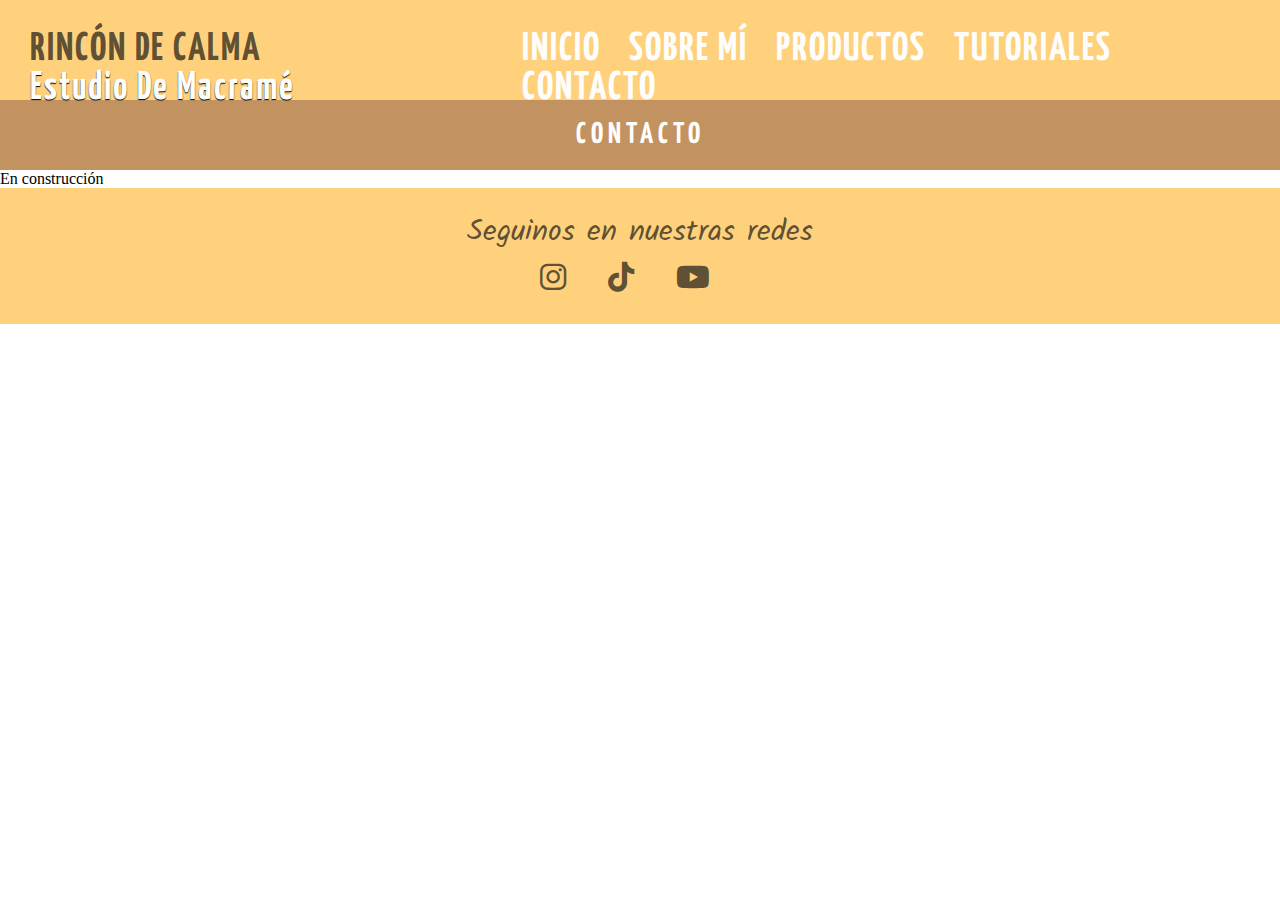
<file: contacto.html>
<!DOCTYPE html>
<html lang="es">
<head>
    <meta charset="UTF-8">
    <meta http-equiv="X-UA-Compatible" content="IE=edge">
    <meta name="viewport" content="width=device-width, initial-scale=1.0">
    <link rel="stylesheet" href="https://cdnjs.cloudflare.com/ajax/libs/font-awesome/6.2.0/css/all.min.css" integrity="sha512-xh6O/CkQoPOWDdYTDqeRdPCVd1SpvCA9XXcUnZS2FmJNp1coAFzvtCN9BmamE+4aHK8yyUHUSCcJHgXloTyT2A==" crossorigin="anonymous" referrerpolicy="no-referrer" />
    <link rel="stylesheet" href="https://cdnjs.cloudflare.com/ajax/libs/font-awesome/6.2.0/css/all.min.css">
    <link rel="stylesheet" href="estilos.css">
    <link rel="shortcut icon" href="media/logo.png">
    <title>Rincón de Calma</title>
</head>
<body>
    <header>
        <div class="logo">Rincón de Calma <span>Estudio de Macramé</span></div>
        <a href="index.html"><i class="fa-solid fa-arrow-left atras"></i></a>
        <nav class="barra esconder">
            <ul>
                <li><a href="/index.html">Inicio</a></li>
                <li><a href="/sobremi.html">Sobre mí</a></li>
                <li><a href="/productos.html">Productos</a></li>
                <li><a href="/tutoriales.html">Tutoriales</a></li>
                <li><a href="/contacto.html">Contacto</a></li>
            </ul>
        </nav>
    </header>

<h2>Contacto</h2>
    <p>En construcción</p>

<footer>
    <p>Seguinos en nuestras redes</p>
    <div class="redes">
        <a href="https://www.instagram.com/rincon.de.calma/"><i class="fa-brands fa-instagram"></i></a>

        <a href="https://www.tiktok.com/@rincon.de.calma"><i class="fa-brands fa-tiktok"></i></a>

        <a href="https://youtu.be/icisRakTtJ8"><i class="fa-brands fa-youtube"></i></a>
    </div>
</footer>
</file>
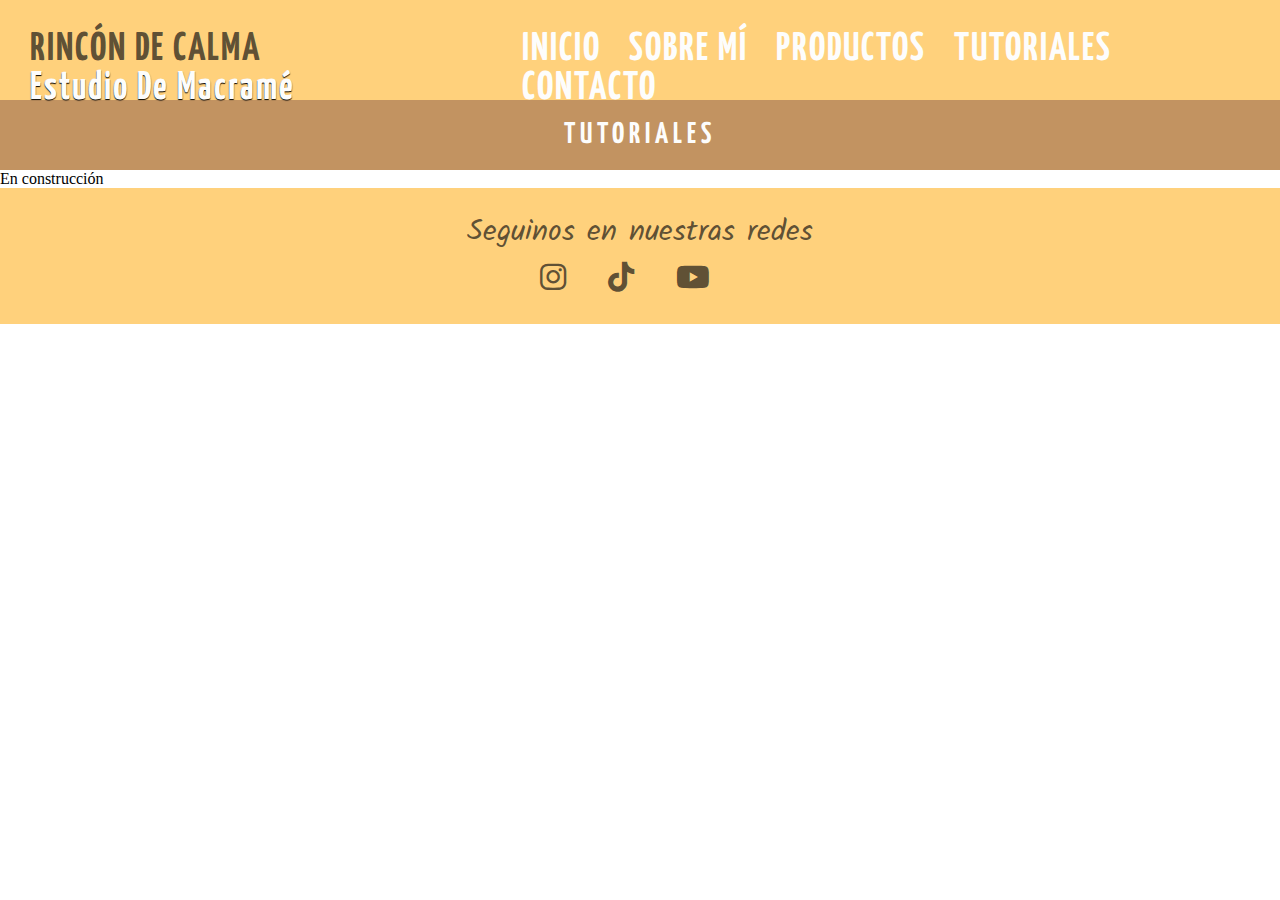
<file: tutoriales.html>
<!DOCTYPE html>
<html lang="es">
<head>
    <meta charset="UTF-8">
    <meta http-equiv="X-UA-Compatible" content="IE=edge">
    <meta name="viewport" content="width=device-width, initial-scale=1.0">
    <link rel="stylesheet" href="https://cdnjs.cloudflare.com/ajax/libs/font-awesome/6.2.0/css/all.min.css" integrity="sha512-xh6O/CkQoPOWDdYTDqeRdPCVd1SpvCA9XXcUnZS2FmJNp1coAFzvtCN9BmamE+4aHK8yyUHUSCcJHgXloTyT2A==" crossorigin="anonymous" referrerpolicy="no-referrer" />
    <link rel="stylesheet" href="https://cdnjs.cloudflare.com/ajax/libs/font-awesome/6.2.0/css/all.min.css">
    <link rel="stylesheet" href="estilos.css">
    <link rel="shortcut icon" href="media/logo.png">
    <title>Rincón de Calma</title>
</head>
<body>
    <header>
        <div class="logo">Rincón de Calma <span>Estudio de Macramé</span></div>
        <a href="index.html"><i class="fa-solid fa-arrow-left atras"></i></a>
        <nav class="barra esconder">
            <ul>
                <li><a href="/index.html">Inicio</a></li>
                <li><a href="/sobremi.html">Sobre mí</a></li>
                <li><a href="/productos.html">Productos</a></li>
                <li><a href="/tutoriales.html">Tutoriales</a></li>
                <li><a href="/contacto.html">Contacto</a></li>
            </ul>
        </nav>
    </header>

<h2>Tutoriales</h2>
    <p>En construcción</p>

<footer>
    <p>Seguinos en nuestras redes</p>
    <div class="redes">
        <a href="https://www.instagram.com/rincon.de.calma/"><i class="fa-brands fa-instagram"></i></a>

        <a href="https://www.tiktok.com/@rincon.de.calma"><i class="fa-brands fa-tiktok"></i></a>

        <a href="https://youtu.be/icisRakTtJ8"><i class="fa-brands fa-youtube"></i></a>
    </div>
</footer>
</file>
<file: estilos.css>
@import url('https://fonts.googleapis.com/css2?family=Fasthand&family=Kalam&family=Montserrat:wght@300&family=Pompiere&family=Source+Sans+Pro:ital,wght@0,200;1,200&family=Yanone+Kaffeesatz:wght@200;300&display=swap');

*{
    margin: 0;
    padding: 0;
    box-sizing: border-box;
}

header{
    width: 100%;
    background-color: #FFD17C;
    font-family: 'Yanone Kaffeesatz', sans-serif;
    letter-spacing: 2px;
    font-size: 25px;
    font-weight: bold;
    color:  rgba(24, 23, 22, 0.712);
    text-transform: uppercase;
    display: flex;
    justify-content: space-between;
    padding: 15px;
}

.barra{
    float: right;
}

.barra ul{
    list-style: none;    
}

.barra ul li{
    display: inline-block;
}

.barra a{
    text-decoration: none;
    color: rgb(253, 253, 252);
    padding: 10px;
}

.barra a:hover{
    color: rgba(24, 23, 22, 0.712);
    text-decoration: none;
}

.logo span{
    display: inline-block;
    color:rgb(253, 253, 252);
    text-shadow: 0 1px 1px black;
    text-transform: capitalize;
    font-size: 20px;
}

main{
    height: 50vh;
    width: 100%;
    background-image: url(media/arcoirisInclinadosBlanco.png);
    background-size: cover;
    background-position: top;
}

h1{
    margin-bottom: 10px;
    font-family: 'Yanone Kaffeesatz', sans-serif;
    letter-spacing: 2px;
}

.call{
    width: 70%;
    background-color: #fce4b875;
    font-size: 20px;
    font-weight: bold;
    border: 2px solid rgb(253, 253, 252);
    border-radius: 5px;
    float: left;
    margin: 40px;
    padding: 10px;
    color:  rgba(24, 23, 22, 0.712);
    display: none;
}

.call p{
    font-family: 'Montserrat', sans-serif;
    letter-spacing: 1px;
    margin-bottom: 10px;
}


.menuMovil a{
    display: block;
    color:rgb(253, 253, 252);
    text-decoration: none;
    text-align: center;
    padding: 24px;
    background-color: #C29361;
    margin-bottom: 10px;
    font-family: 'Montserrat', sans-serif;
    letter-spacing: 1px;
}

.sobreMi{
    width: 100%;
    height: auto;
}

h2{
    background-color: #C29361;
    text-align: center;
    font-family: 'Yanone Kaffeesatz', sans-serif;
    letter-spacing: 5px;
    text-transform: uppercase;
    color:rgb(253, 253, 252);
    padding: 20px;
    font-size: 30px;
}

a{
    color:rgba(24, 23, 22, 0.712);
    text-decoration: none;
}

.nleft{
    background-image: url(media/sobreMi.PNG);
    height:400px;
    width: 100%;
    background-position: top;
    background-size: cover;
}

.nright{
    padding: 20px;
    background-color: rgb(253, 253, 252);
}

.nright h3{
    text-align: center;
    font-family: 'Yanone Kaffeesatz', sans-serif;
    letter-spacing: 2px;
}

.nright p{
    text-align: center;
    font-family: 'Montserrat', sans-serif;
    font-size: 15px;
    letter-spacing: 1px;
}

footer{
    background-color: #FFD17C;
    text-align: center;
    font-family: 'Kalam', cursive;
    font-size: 20px;
    color: rgba(24, 23, 22, 0.712);
    padding: 20px;
}

.redes a{
    font-size: 30px;
    color: rgba(24, 23, 22, 0.712);
    letter-spacing: 10px;
}

.redes a:hover{
    color: rgb(253, 253, 252);
    text-shadow: 0 0 5px gray;
}

.productos{
    background-color: #C29361;
    height: auto;
    width: 100%;
    display: grid;
    grid-template-columns: 1fr;
    grid-template-rows: repeat(6, 400px);
    grid-gap: 40px;
    padding: 25px;
}

.esconder{
    display: none;
}

.item{
    width: 100%;
    border: 2px solid rgb(253, 253, 252);
}

.item1{
    background-image: url(media/ocre.jpg);
    background-size: cover;
    background-position: center;
}

.item2{
    background-image: url(media/verde.jpg);
    background-size: cover;
    background-position: center;
}

.item3{
    background-image: url(media/durazno.jpg);
    background-size: cover;
    background-position: center;
}

.item4{
    background-image: url(media/marron.jpg);
    background-size: cover;
    background-position: center;
}

.item5{
    background-image: url(media/crudo.jpg);
    background-size: cover;
    background-position: center;
}

.item6{
    background-image: url(media/12mmMano.jpg);
    background-size: cover;
    background-position: top;
}

@media only screen and (min-width:480px){
    .nleft{
        height: 450px;;
    }
    
    .productos{
        grid-template-columns: 1fr 1fr;
        grid-template-rows: repeat(3, 300px);
        grid-gap: 20px;
        padding: 20px;
    }
}

@media only screen and (min-width:768px){
    .nleft{
        width: 50%;
    }

    .nright{
        width: 50%;
        padding: 50px;
    }

    .sobreMi{
        display: flex;
    }
    
    .productos{
        grid-template-columns: 1fr 1fr 1fr;
        grid-template-rows: repeat(2, 300px);
    }
}

@media only screen and (min-width:768px){

    .nleft{
        width: 40%;
    }

    .nright{
        width: 60%;
        padding: 80px;
    }

  
    .productos{
        grid-template-columns: 1fr 1fr 1fr 1fr;
        grid-template-rows: repeat(2, 300px);
    }
}

@media only screen and (min-width:1020px){

    header{
        height: 100px;
        font-size: 40px;
        padding: 30px;
    }

    .logo span{
        font-size: 40px;
    }


    .barra{
        display: block;
    }


    main{
        height: 25vh;
    }

    .menuMovil {
        display: none;
    }

    footer{
        font-size: 30px;
    }
    
    .redes a{
        font-size: 30px;
        letter-spacing: 30px;
    }

    .call{
        display: inline;
    }

    .algunosProds{
        display: block;
    }


    .nleft{
        width: 40%;
        height: auto;
    }

    .nright{
        width: 60%;
        padding: 80px;
        font-size: 100px;
    }

    .nright p{
        font-size: 25px;
    }

    .sobreMi{
        height: 65vh;
    }

    .productos{
        display: grid;
        grid-template-columns: 1fr 1fr 1fr 1fr 1fr 1fr;
        grid-template-rows: repeat(1, 300px);
        height: auto;
    }

    .atras{
        display: none;
    }
}
</file>
